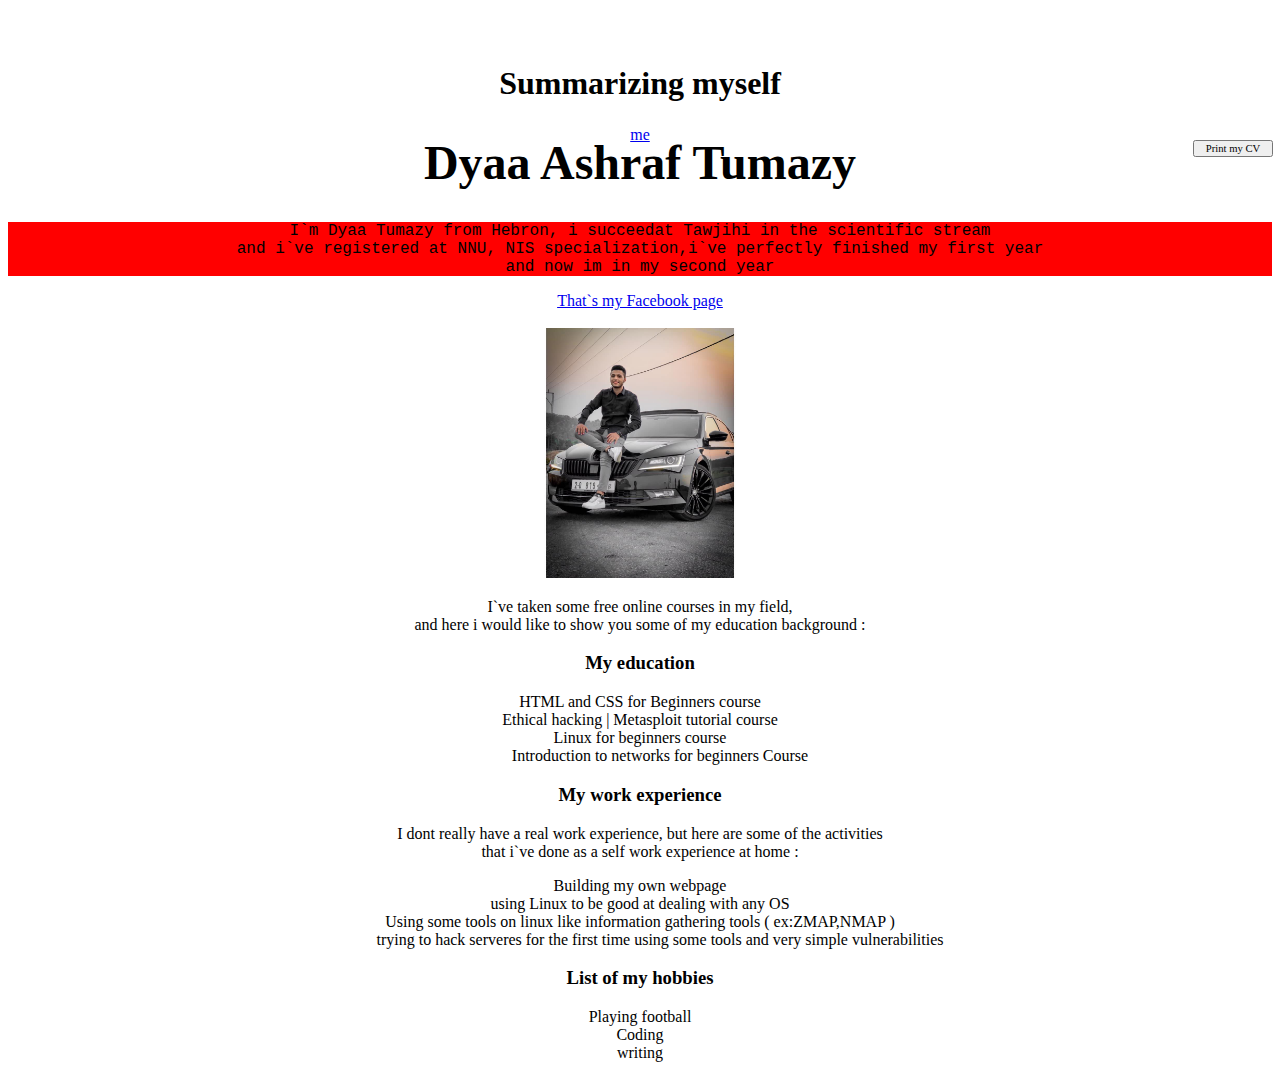
<file: index.html>
<!DOCTYPE HTML>
<html lang = "en">
<head>
<link rel = "stylesheet " href = " style.css ">
<meta charset = "utf-8">
<title> Dyaa Ashraf Tumazy </title>
</head>
<body>
<div id="wrapper">
  <div id="container">
    <div><input id="button" type="button" value="Print my CV" onClick="window.print()" ></div>
  </div>
</div>
<a href="https://dyaatumazy.github.io/contactme" style=" margin-left: 1420px; position:relative; top:100px"> Contace me </a>
<h1> Summarizing myself </h1>
<h1 id="name" onClick = "alert()"> Dyaa Ashraf Tumazy </h1>
<p id= "summary"> I`m Dyaa Tumazy from Hebron, i succeedat Tawjihi in the scientific stream <br>
and i`ve registered at NNU, NIS specialization,i`ve perfectly finished my first year <br>
and now im in my second year </p>
<a href="https://www.facebook.com/GoDTumGG/"> That`s my Facebook page <br><br></a>
<img src = " me.jpg " alt = " Me setting on my car " width = "250" height = "250">
<p> I`ve taken some free online courses in my field,<br>
 and here i would like to show you some of my education background :  </p>
 <h3> My education </h3>	
<dl id="JS" onmouseover="ClrRed(this)" onmouseout="ClrNor(this)">
<dt> HTML and CSS for Beginners course </dt>
<dt> Ethical hacking | Metasploit tutorial course </dt>
<dt> Linux for beginners course </dt>
<dd> Introduction to networks for beginners Course </dd>
</dl>
<h3> My work experience </h3>
<p> I dont really have a real work experience, but here are some of the activities <br>
that i`ve done as a self work experience at home :</p>
<dl>
<dt> Building my own webpage </dt>
<dt> using Linux to be good at dealing with any OS </dt>
<dt> Using some tools on linux like information gathering tools ( ex:ZMAP,NMAP ) </dt>
<dd> trying to hack serveres for the first time using some tools and very simple vulnerabilities </dd>
</dl>
<h3> List of my hobbies </h3>
<dl>
<dt> Playing football </dt>
<dt> Coding </dt>
<dd style="margin-right: 40px"> writing </dd>
</dl>
<script>
function ClrRed(x) {
x.style.color = "red";
}
function ClrNor(x) {
x.style.color = "black";
}

function alert() {
alert("Welcome, please let me know if you have any questions");
}
</script>
</body>
</html>
</file>
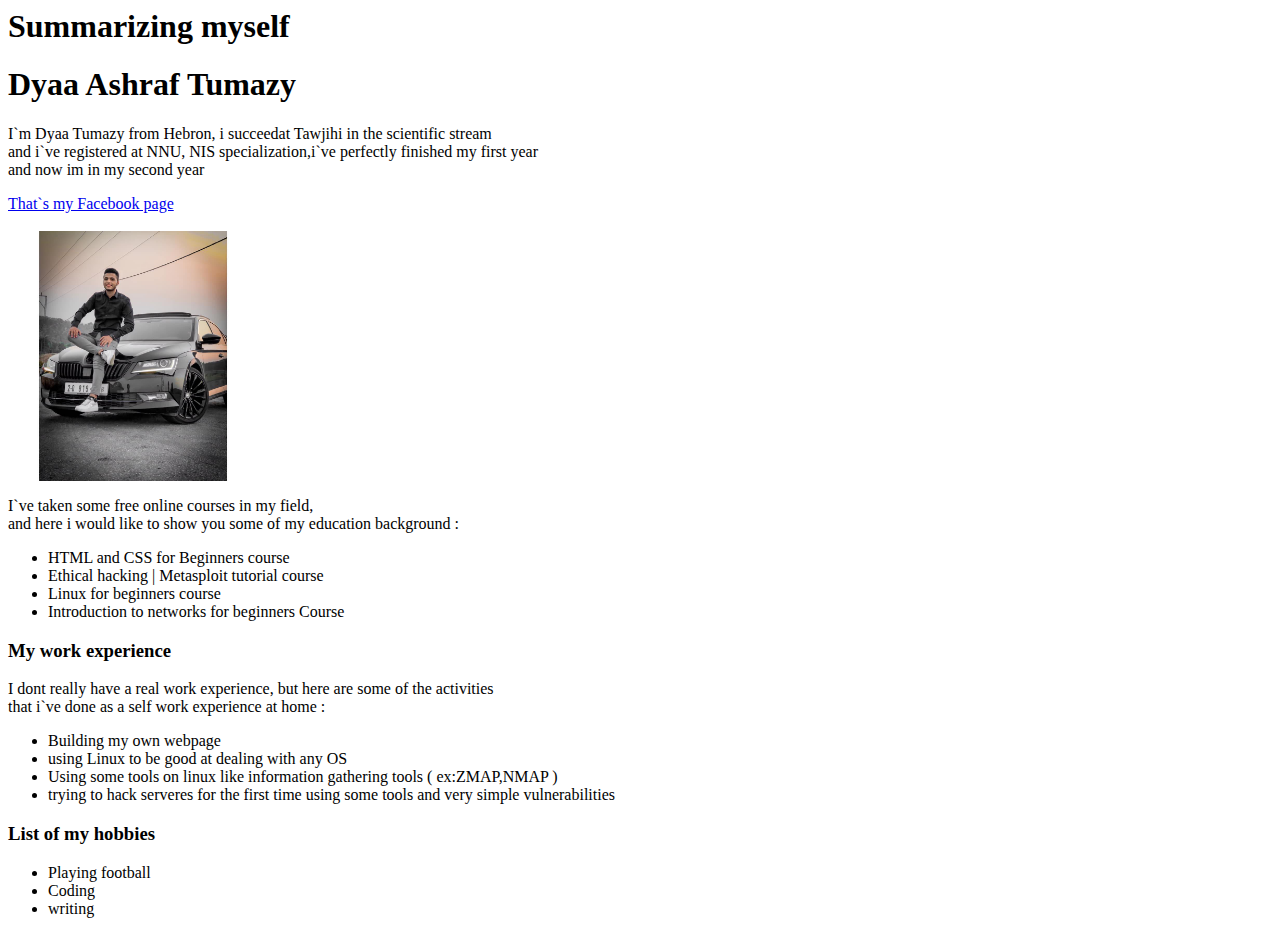
<file: assignment.html>
<html>
<!DOCTYPE HTML>
<html lang = "en">
<head>
<meta charset = "utf-8">
<title> Dyaa Ashraf Tumazy </title>
</head>
<body>
<h1> Summarizing myself </h1>
<h1> Dyaa Ashraf Tumazy </h1>
<p> I`m Dyaa Tumazy from Hebron, i succeedat Tawjihi in the scientific stream <br>
and i`ve registered at NNU, NIS specialization,i`ve perfectly finished my first year <br>
and now im in my second year </p>
<a href="https://www.facebook.com/GoDTumGG/"> That`s my Facebook page <br><br></a>
<img src = " me.jpg " alt = " Me setting on my car " width = "250" height = "250">
<p> I`ve taken some free online courses in my field,<br>
 and here i would like to show you some of my education background :  </p>
<ul>
<li> HTML and CSS for Beginners course </li>
<li> Ethical hacking | Metasploit tutorial course </li>
<li> Linux for beginners course </li>
<li> Introduction to networks for beginners Course </li>
</ul>
<h3> My work experience </h3>
<p> I dont really have a real work experience, but here are some of the activities <br>
that i`ve done as a self work experience at home :</p>
<ul>
<li> Building my own webpage </li>
<li> using Linux to be good at dealing with any OS </li>
<li> Using some tools on linux like information gathering tools ( ex:ZMAP,NMAP ) </li>
<li> trying to hack serveres for the first time using some tools and very simple vulnerabilities </li>
</ul>
<h3> List of my hobbies </h3>
<ul>
<li> Playing football </li>
<li> Coding </li>
<li> writing </li>

</body>
</html>
</file>
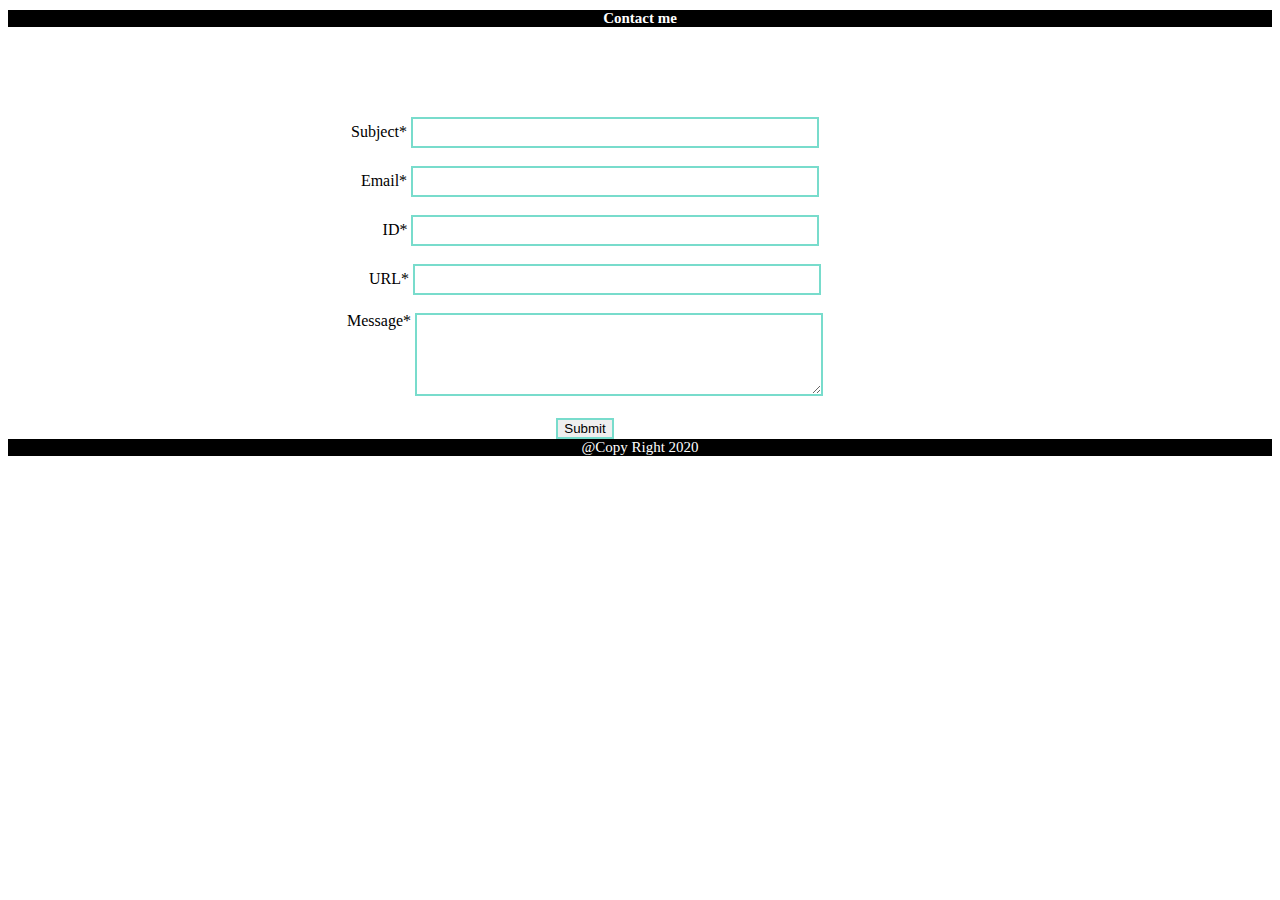
<file: contact me.html>
<!DOCTYPE html>
<html>
<head>
<link rel = "stylesheet " href = "style2.css">
<meta charset = "utf-8">
<title> Contact me </title>
</head>
<body>
<h1 id="head"> Contact me </h1>
<form name="myForm" style="margin-top: 90px; margin-right: 110px" onsubmit="return validateForm()" method="post">
<label for="subject"> Subject* </label>
<input type="text" id="subject" name="subject" style="width: 400px; height:25px"> <br><br>
<label for="email" style="margin-left: 10px"> Email* </label>
<input type="email" id="email" name="email" style="width: 400px; height:25px"> <br><br>
<label for="id" style="margin-left:32px"> ID* </label>
<input type="number" id="id" name="number" style="width: 400px; height:25px"> <br><br>
<label for="url" style="margin-left: 20px"> URL* </label>
<input type="url" id="url" name="url" style="width: 400px; height:25px"> <br><br>
<label for = "textarea" style="position:relative; top:-70px; margin-left:2px"> Message* </label>
<textarea id="textarea" name = "textarea" rows = "5" cols = "50" style="width:400px; margin-right: 2px"></textarea> <br><br>
<input type="submit" id = "message" value="Submit">
</form>
<footer> @Copy Right 2020 </footer>
<script src="jsfile.js">
</script>
</body>
</html>
</file>
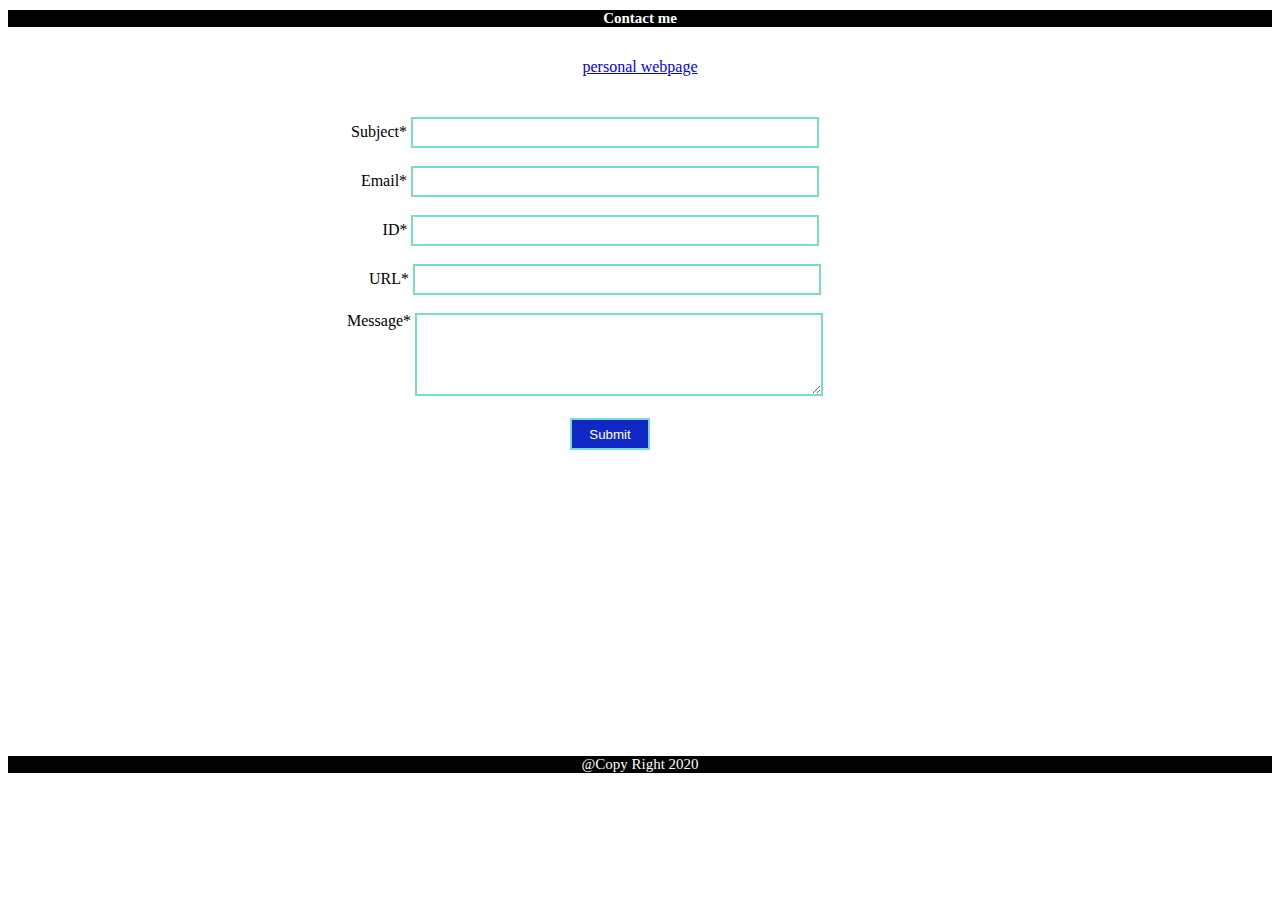
<file: contactme.html>
<!DOCTYPE html>
<html>
<head>
<link rel = "stylesheet " href = "style2.css">
<script src="jsfile.js"></script>
<meta charset = "utf-8">
<title> Contact me </title>
<meta name="viewport" content="width=device-width">
</head>
<body>
<h1 id="head"> Contact me </h1>
<form name="myForm" style="margin-top: 90px; margin-right: 110px">
<label for="subject"> Subject* </label>
<input id="subject" name="subject" style="width: 400px; height:25px"> <br><br>
<label for="email" style="margin-left: 10px"> Email* </label>
<input id="email" name="email" style="width: 400px; height:25px"> <br><br>
<label for="id" style="margin-left:32px"> ID* </label>
<input id="id" name="number" style="width: 400px; height:25px"> <br><br>
<label for="url" style="margin-left: 20px"> URL* </label>
<input id="url" name="url" style="width: 400px; height:25px"> <br><br>
<label for = "textarea" style="position:relative; top:-70px; margin-left:2px"> Message* </label>
<textarea id="textarea" name = "textarea" rows = "5" cols = "50" style="width:400px; margin-right: 2px"></textarea> <br><br>
<input type="submit" id = "click" value="Submit" onclick="validateForm()">
</form>
<a href="https://dyaatumazy.github.io" style="margin-left: 1350px; position:relative; top:-680px"> My personal webpage </a>
<footer> @Copy Right 2020 </footer>
</body>
</html>
</file>
<file: style.css>
#name {
	font-size: 300%;
}

#summary {
  background-color: red;
  font-family: courier;
}

body {
	text-align: center;
}
ul{ text-align:center;}
li {
	text-align:center;
}

 #button {
     line-height: 12px;
     width: 80px;
     font-size: 8pt;
     font-family: tahoma;
     margin-top: 140px;
     margin-right: 7px;
     position:absolute;
     top:0;
     right:0;
 }
</file>
<file: style2.css>
body {
	text-align: center;
	
}
form {
	text-align: center;
}

#head {
	font-size: 15px;
	background-color: black;
	color: white;
}

footer {
	color: white;
	background-color: black;
	font-size: 15px;
}

#click {
	margin-bottom: 270px; 
	margin-left: 50px; 
	background-color:rgb(15,40,198); 
	height:32px; 
	width:80px;
	color:white
}

input {
	border: 2.2px solid rgb(120,220,204);
}

textarea {
	border: 2.2px solid rgb(120,220,204);
}
</file>
